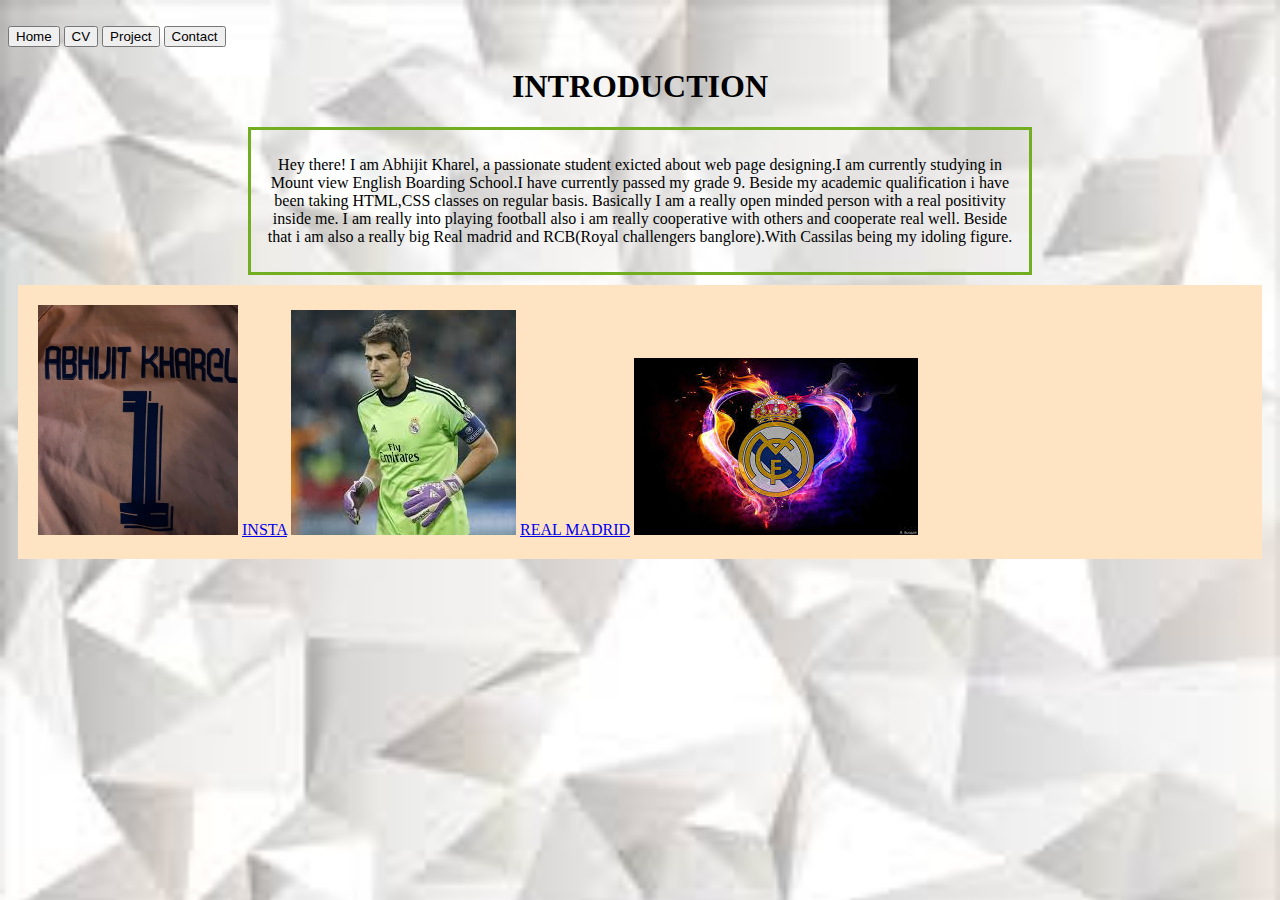
<file: CTF Nepal/index.html>
<!DOCTYPE html>
<html lang="en">
<head>
    <link rel="stylesheet" href="2nd.css">
    <meta charset="UTF-8">
    <meta name="viewport" content="width=device-width, initial-scale=1.0">
    <title>ABOUT ME</title>
    <link
  href="https://cdn.jsdelivr.net/npm/bootstrap@5.3.0-alpha3/dist/css/bootstrap.min.css"
  rel="stylesheet"
  integrity="sha384-KK94CHFLLe+nY2dmCWGMq91rCGa5gtU4mk92HdvYe+M/SXH301p5ILy+dN9+nJOZ"
  crossorigin="anonymous"
/>
</head>
<body>
    <script
    src="https://cdn.jsdelivr.net/npm/bootstrap@5.3.0-alpha3/dist/js/bootstrap.bundle.min.js"
    integrity="sha384-ENjdO4Dr2bkBIFxQpeoTz1HIcje39Wm4jDKdf19U8gI4ddQ3GYNS7NTKfAdVQSZe"
    crossorigin="anonymous"></script>
      <br>
      <div class="d">
    <a href="2nd.html"><button type="button" class="btn btn-primary btn-md" >Home</button></a>
    <a href="hey.html"><button type="button" class="btn btn-primary btn-md">CV</button></a>
    <a href="Abhi.html"><button type="button" class="btn btn-primary btn-md">Project</button></a>
    <a href="90.html"><button type="button" class="btn btn-primary  btn-md">Contact</button></a>
  </div>
    <h1>INTRODUCTION</h1>
    <div class="AA">
      <P class="hey"> Hey there! I am Abhijit Kharel, a passionate student exicted about web page designing.I am currently studying in Mount view English Boarding School.I have currently passed my grade 9. Beside my academic qualification i have been taking HTML,CSS classes on regular basis.
        Basically I am a really open minded person with a real positivity inside me. I am really into playing football also i am really cooperative with others and cooperate real well.
        Beside that i am also a really big Real madrid and RCB(Royal challengers banglore).With Cassilas being my idoling figure.</p>
    </div>

   <div class="KKI">

    <img  class="DD"   src="download.jpeg">
   
  
    <a href="https://www.instagram.com/deadsoul026/">INSTA</a>
    <img src="cash.jpeg">
    <a href="https://www.realmadrid.com/en-US">REAL MADRID</a>
 
   
    <img src="1.jpeg">
    </div>


  
    
    
</body>
</html>
</file>
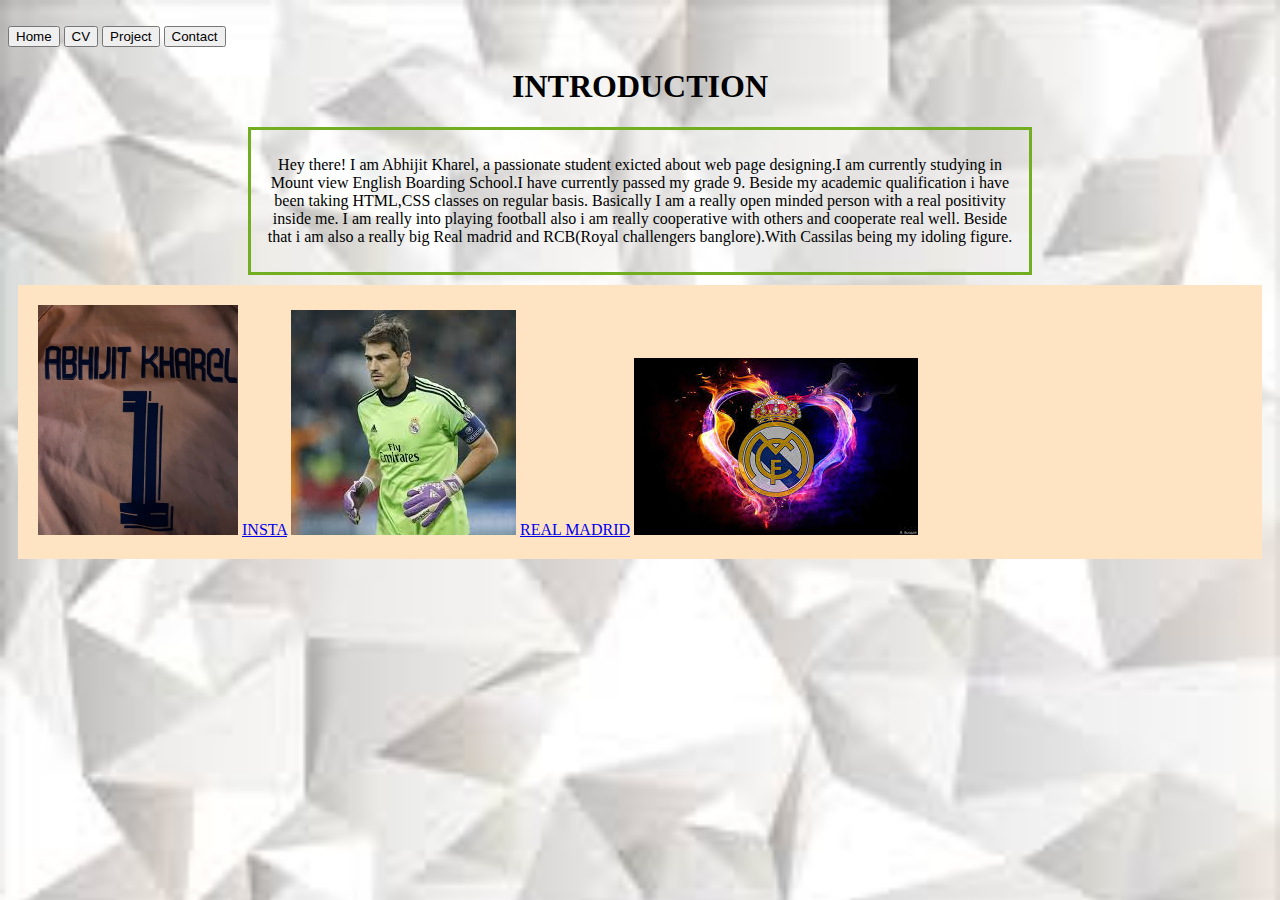
<file: CTF Nepal/2nd.html>
<!DOCTYPE html>
<html lang="en">
<head>
    <link rel="stylesheet" href="2nd.css">
    <meta charset="UTF-8">
    <meta name="viewport" content="width=device-width, initial-scale=1.0">
    <title>ABOUT ME</title>
    <link
  href="https://cdn.jsdelivr.net/npm/bootstrap@5.3.0-alpha3/dist/css/bootstrap.min.css"
  rel="stylesheet"
  integrity="sha384-KK94CHFLLe+nY2dmCWGMq91rCGa5gtU4mk92HdvYe+M/SXH301p5ILy+dN9+nJOZ"
  crossorigin="anonymous"
/>
</head>
<body>
    <script
    src="https://cdn.jsdelivr.net/npm/bootstrap@5.3.0-alpha3/dist/js/bootstrap.bundle.min.js"
    integrity="sha384-ENjdO4Dr2bkBIFxQpeoTz1HIcje39Wm4jDKdf19U8gI4ddQ3GYNS7NTKfAdVQSZe"
    crossorigin="anonymous"></script>
      <br>
      <div class="d">
    <a href="2nd.html"><button type="button" class="btn btn-primary btn-md" >Home</button></a>
    <a href="hey.html"><button type="button" class="btn btn-primary btn-md">CV</button></a>
    <a href="Abhi.html"><button type="button" class="btn btn-primary btn-md">Project</button></a>
    <a href="90.html"><button type="button" class="btn btn-primary  btn-md">Contact</button></a>
  </div>
    <h1>INTRODUCTION</h1>
    <div class="AA">
      <P class="hey"> Hey there! I am Abhijit Kharel, a passionate student exicted about web page designing.I am currently studying in Mount view English Boarding School.I have currently passed my grade 9. Beside my academic qualification i have been taking HTML,CSS classes on regular basis.
        Basically I am a really open minded person with a real positivity inside me. I am really into playing football also i am really cooperative with others and cooperate real well.
        Beside that i am also a really big Real madrid and RCB(Royal challengers banglore).With Cassilas being my idoling figure.</p>
    </div>

   <div class="KKI">

    <img  class="DD"   src="download.jpeg">
   
  
    <a href="https://www.instagram.com/deadsoul026/">INSTA</a>
    <img src="cash.jpeg">
    <a href="https://www.realmadrid.com/en-US">REAL MADRID</a>
 
   
    <img src="1.jpeg">
    </div>


  
    
    
</body>
</html>
</file>
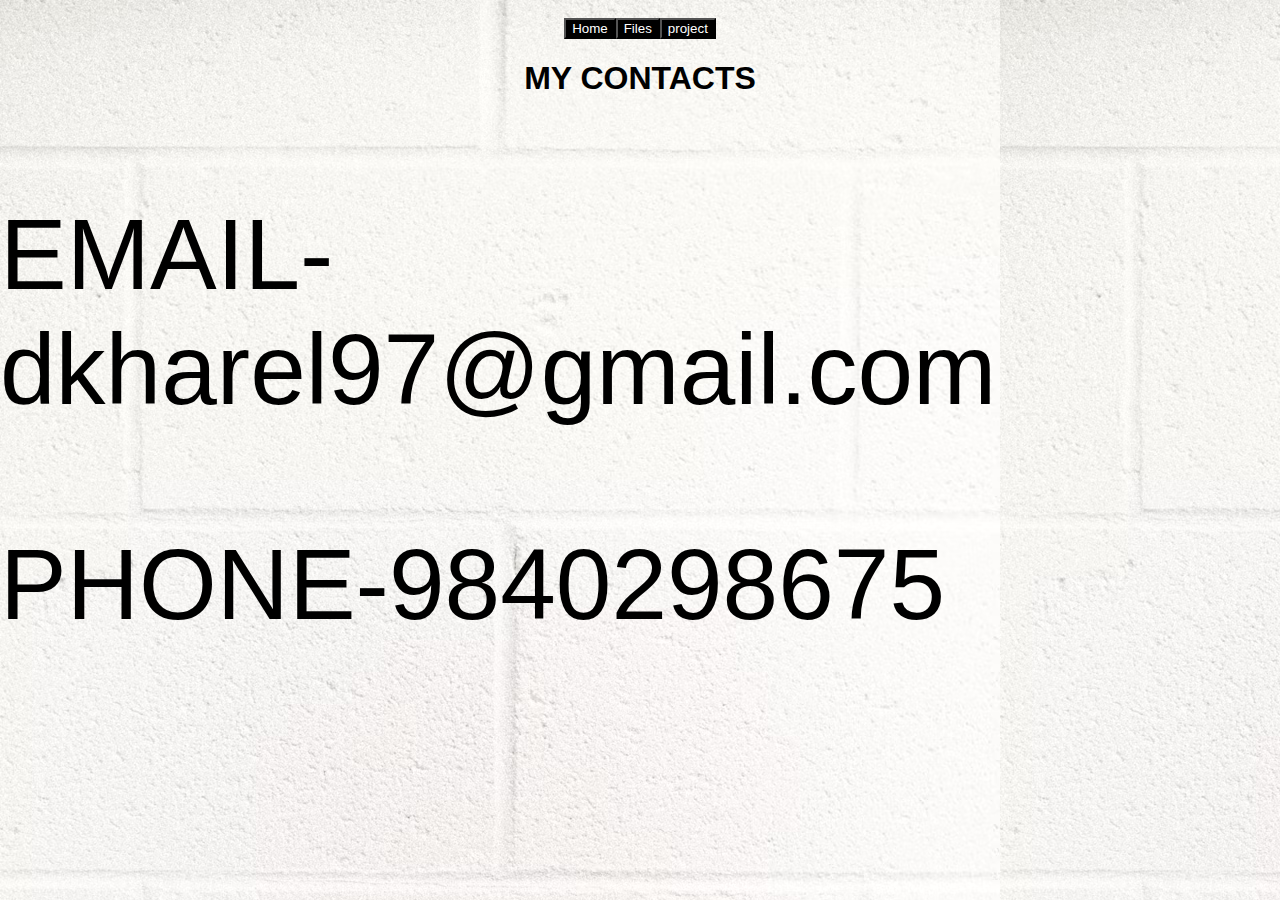
<file: CTF Nepal/90.html>
<!DOCTYPE html>
<html lang="en">
<head>
    <link rel="stylesheet" href="ig.css">
    <meta charset="UTF-8">
    <meta name="viewport" content="width=device-width, initial-scale=1.0">
    <title>Document</title>
    <link
    href="https://cdn.jsdelivr.net/npm/bootstrap@5.3.0-alpha3/dist/css/bootstrap.min.css"
    rel="stylesheet"
    integrity="sha384-KK94CHFLLe+nY2dmCWGMq91rCGa5gtU4mk92HdvYe+M/SXH301p5ILy+dN9+nJOZ"
    crossorigin="anonymous"
  />
  <link rel="stylesheet" href="90.css">
</head>
<body>
    <style>
    body {
        font-family: Arial, sans-serif;
        margin: 0;
        padding: 0;
    }
    header {
        background-color: #000;
        color: #fff;
        padding: 20px;
        text-align: center;
    }
    nav {
        margin-top: 20px;
    }
    nav ul {
            list-style-type: none;
            padding: 0;
        }
        nav ul li {
            display: inline;
            margin-right: 20px;
        }
        nav ul li a {
            color: #fff;
            text-decoration: none;
        }
        footer {
            background-color: #000;
            color: #fff;
            text-align: center;
            padding: 10px;
            position: fixed;
            width: 100%;
            bottom: 0;
        }
    </style>
    <link
    src="https://cdn.jsdelivr.net/npm/bootstrap@5.3.0-alpha3/dist/js/bootstrap.bundle.min.js"
    integrity="sha384-ENjdO4Dr2bkBIFxQpeoTz1HIcje39Wm4jDKdf19U8gI4ddQ3GYNS7NTKfAdVQSZe"
    crossorigin="anonymous"></script>
      <br>
      <div class="d">
    <a href="2nd.html"><button type="button" class="btn btn-primary btn-md">Home</button></a>
    <a href="hey.html"><button type="button" class="btn btn-primary  btn-md">Files</button></a>
    <a href="Abhi.html"><button type="button" class="btn btn-primary  btn-md">project</button></a>
  </div>
  <h1 style="text-align: center;">MY CONTACTS</h1>
<p class="ST">EMAIL-dkharel97@gmail.com</p>
<p class="ag">PHONE-9840298675</p>


  

    
</body>
</html>
</file>
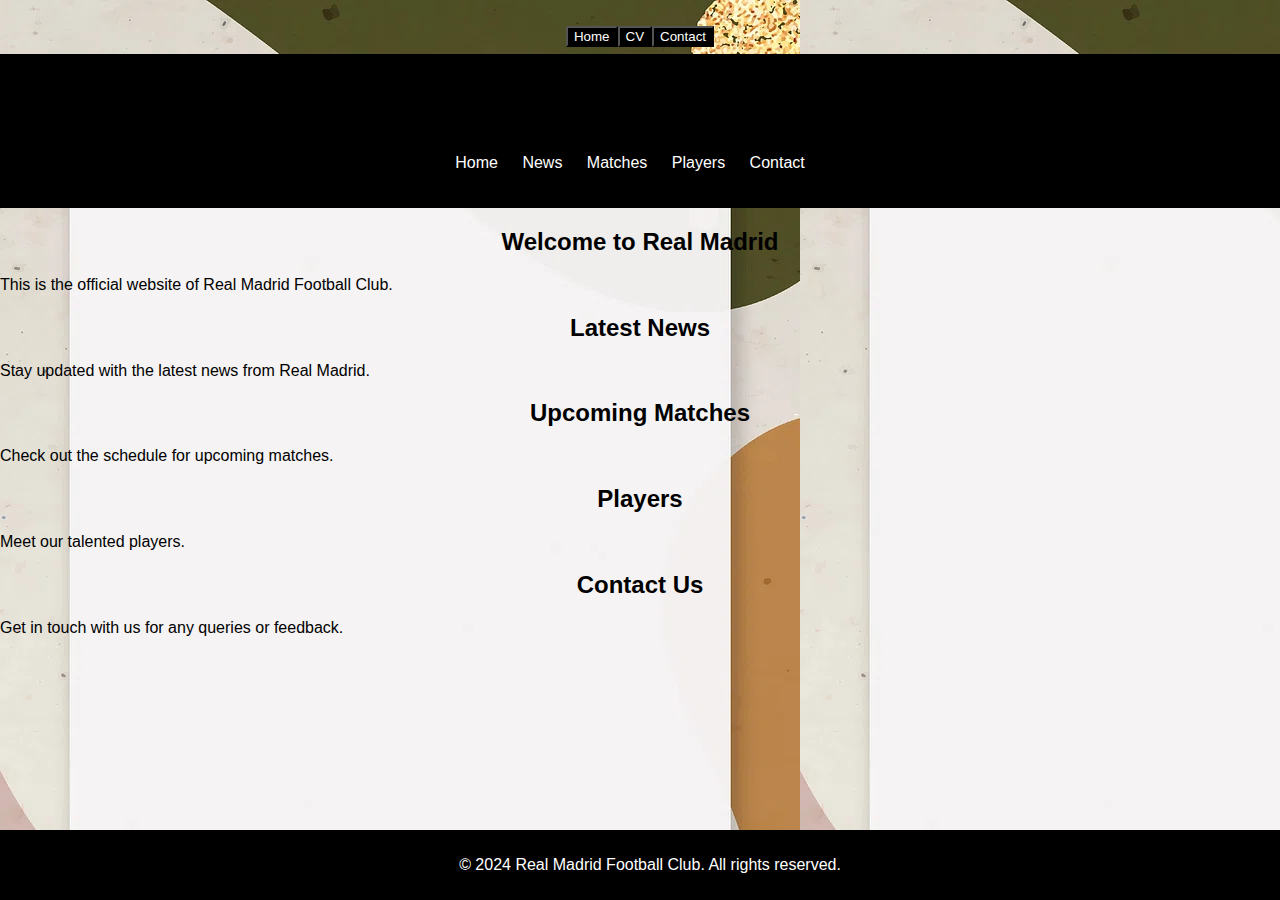
<file: CTF Nepal/Abhi.html>
<!DOCTYPE html>
<html lang="en">
<head>
    <link rel="stylesheet" href="ig.css">
    <meta charset="UTF-8">
    <meta name="viewport" content="width=device-width, initial-scale=1.0">
    <title>Document</title>
    <link
    href="https://cdn.jsdelivr.net/npm/bootstrap@5.3.0-alpha3/dist/css/bootstrap.min.css"
    rel="stylesheet"
    integrity="sha384-KK94CHFLLe+nY2dmCWGMq91rCGa5gtU4mk92HdvYe+M/SXH301p5ILy+dN9+nJOZ"
    crossorigin="anonymous"
  />
  <style>
    body {
        font-family: Arial, sans-serif;
        margin: 0;
        padding: 0;
    }
    header {
        background-color: #000;
        color: #fff;
        padding: 20px;
        text-align: center;
    }
    nav {
        margin-top: 20px;
    }
    nav ul {
            list-style-type: none;
            padding: 0;
        }
        nav ul li {
            display: inline;
            margin-right: 20px;
        }
        nav ul li a {
            color: #fff;
            text-decoration: none;
        }
        footer {
            background-color: #000;
            color: #fff;
            text-align: center;
            padding: 10px;
            position: fixed;
            width: 100%;
            bottom: 0;
        }
    </style>
</head>
<body>
    <script
    src="https://cdn.jsdelivr.net/npm/bootstrap@5.3.0-alpha3/dist/js/bootstrap.bundle.min.js"
    integrity="sha384-ENjdO4Dr2bkBIFxQpeoTz1HIcje39Wm4jDKdf19U8gI4ddQ3GYNS7NTKfAdVQSZe"
    crossorigin="anonymous"></script>
      <br>
      <div class="d">
    <a href="2nd.html"><button type="button" class="btn btn-primary btn-md">Home</button></a><br><br>
    <a href="hey.html"><button type="button" class="btn btn-primary  btn-md">CV</button></a><br><br>
    <a href="90.html"><button type="button" class="btn btn-primary  btn-md">Contact</button></a><br><br>
  </div>
  <header>
    <h1>Real Madrid</h1>
    <nav>
        <ul>
            <li><a href="">Home</a></li>
            <li><a href="https://www.realmadrid.com/en-US/news">News</a></li>
            <li><a href="https://www.google.com/search?q=real+madrid&rlz=1C1FHFK_en-GBNP1104NP1104&oq=real&gs_lcrp=[base64]&sourceid=chrome&ie=UTF-8">Matches</a></li>
            <li><a href="https://www.realmadrid.com/en-US/football/first-team/home">Players</a></li>
            <li><a href="https://www.realmadrid.com/en-US/the-club/contact">Contact</a></li>

        </ul>
    </nav>
</header>

<section id="home">
    <h2>Welcome to Real Madrid</h2>
    <p>This is the official website of Real Madrid Football Club.</p>
</section>

<section id="news">
    <h2>Latest News</h2>
    <p>Stay updated with the latest news from Real Madrid.</p>
</section>
<section id="matches">
    <h2>Upcoming Matches</h2>
    <p>Check out the schedule for upcoming matches.</p>
</section>

<section id="players">
    <h2>Players</h2>
    <p>Meet our talented players.</p>
</section>

<section id="contact">
    <h2>Contact Us</h2>
    <p>Get in touch with us for any queries or feedback.</p>
</section>

<footer>
    <p>&copy; 2024 Real Madrid Football Club. All rights reserved.</p>
</footer>
  
  
  

    
</body>
</html>
</file>
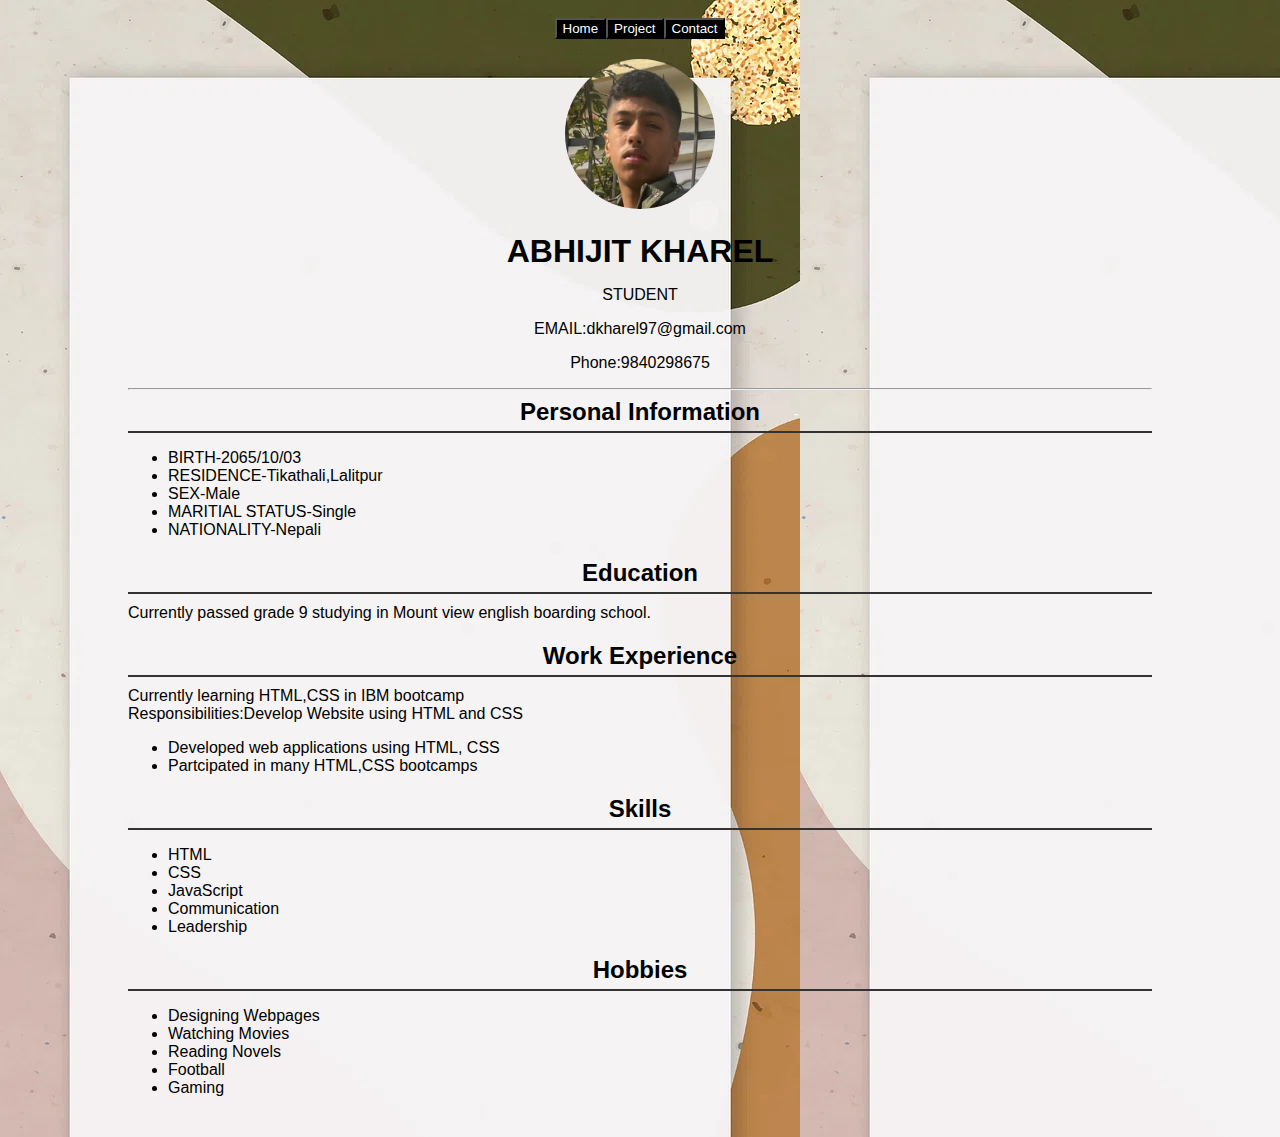
<file: CTF Nepal/hey.html>
<!DOCTYPE html>
<html lang="en">
<head>
    <link rel="stylesheet" href="ig.css">

    <meta charset="UTF-8">
    <meta name="viewport" content="width=device-width, initial-scale=1.0">
    <title>My CV</title>
    <style>
        body {
            font-family: Arial, sans-serif;
            margin: 0;
            padding: 0;
        }
        .container {
            width: 80%;
            margin: 0 auto;
            padding: 20px;
        }
        .header {
            text-align: center;
        }
        .header img {
            border-radius: 50%;
            width: 150px;
            height: 150px;
            object-fit: cover;
            margin-bottom: 20px;
        }
        h1, h2, h3 {
            margin: 0;
        }
        .section {
            margin-bottom: 20px;
        }
        .section h2 {
            border-bottom: 2px solid #333;
            padding-bottom: 5px;
            margin-bottom: 10px;
        }
        .section p {
            margin: 0;
        }
    </style>
        <link
        href="https://cdn.jsdelivr.net/npm/bootstrap@5.3.0-alpha3/dist/css/bootstrap.min.css"
        rel="stylesheet"
        integrity="sha384-KK94CHFLLe+nY2dmCWGMq91rCGa5gtU4mk92HdvYe+M/SXH301p5ILy+dN9+nJOZ"
        crossorigin="anonymous"
      />
</head>
<body>
    <script
    src="https://cdn.jsdelivr.net/npm/bootstrap@5.3.0-alpha3/dist/js/bootstrap.bundle.min.js"
    integrity="sha384-ENjdO4Dr2bkBIFxQpeoTz1HIcje39Wm4jDKdf19U8gI4ddQ3GYNS7NTKfAdVQSZe"
    crossorigin="anonymous"></script>
      <br>
      <div class="d">
    <a href="2nd.html"><button type="button" class="btn btn-primary btn-md">Home</button></a>
    
    <a href="Abhi.html"><button type="button" class="btn btn-primary btn-md"> Project</button></a>
    
    <a href="90.html"><button type="button" class="btn btn-primary  btn-md">Contact</button></a>
  </div>
    <div class="container">
        <div class="header">
            <img src="ar.jpeg" alt="Profile Picture">
            <h1>ABHIJIT KHAREL</h1>
            <p>STUDENT</p>
            <p>EMAIL:dkharel97@gmail.com</p>
            <p>Phone:9840298675</p>
        </div>
        <hr>
        <section class="section">
            <h2>Personal Information</h2>
            <ul>
                <li>BIRTH-2065/10/03</li>
                <li>RESIDENCE-Tikathali,Lalitpur</li>
                <li>SEX-Male</li>
                <li>MARITIAL STATUS-Single</li>
                <li>NATIONALITY-Nepali</li>
    
            </ul>
        </section>
        <section class="section">
            <h2> <b>Education</h2></b>
            <p>Currently passed grade 9 studying in Mount view english boarding school.</p>
        </section>
        <section class="section">
            <h2> <b>Work Experience</h2></b>
            <p>Currently learning HTML,CSS in IBM bootcamp</p>
            <p>Responsibilities:Develop Website using HTML and CSS</p>
            <ul>
                <li>Developed web applications using HTML, CSS</li>
                <li>Partcipated in many HTML,CSS bootcamps</li>
            </ul>
        </section>
        <section class="section">
            <h2><b>Skills</h2></b>
            <ul>
                <li>HTML</li>
                <li>CSS</li>
                <li>JavaScript</li>
                <li>Communication</li>
                <li>Leadership</li>
            </ul>
        </section>
        <section class="section">
            <h2> <b>Hobbies</h2></b>
            <ul>
                <li>Designing Webpages</li>
                <li>Watching Movies</li>
                <li>Reading Novels</li>
                <li>Football</li>
                <li>Gaming</li>
            </ul>
        </section>
    </div>
</body>
</html>
</file>
<file: CTF Nepal/2nd.css>
h1{
    text-align: center;
    color: black;

}
.hey{
    text-align: center;
}
h2{
    text-align: center;
    color: black;
}
h3{
    text-align: center;
}


body{
   background-image: url(12.jpg);
    font-size: medium;
    background-repeat: no-repeat;
    background-size: cover;
}
.AA{
    margin: auto;
    width: 60%;
    border: 3px solid #73AD21;
    padding: 10px;
    

}

.DD{

    width: 200px;
    height: 230px;
}

.KKI{
    margin: 10px;
    background-color: bisque;
    padding: 20px;
}

.d{
height: 100%;
width: 100%;



}
</file>
<file: CTF Nepal/ig.css>
body{
    background-image: url(box.webp);
}
.btn {
    background-color: rgb(0, 0, 0);
    color: rgb(255, 255, 255);
    
}
h1{
    text-align: center;
    color: black;

}
.hey{
    text-align: center;
}
h2{
    text-align: center;
    color: black;
}
.d{
    display: flex;
    justify-content: center;
    align-items: center;
}
</file>
<file: CTF Nepal/90.css>
body{
    background-image: url(op.avif);
}
.ST{
    font-size: 100px;
}
.ag{
    font-size: 100px;
}
</file>
